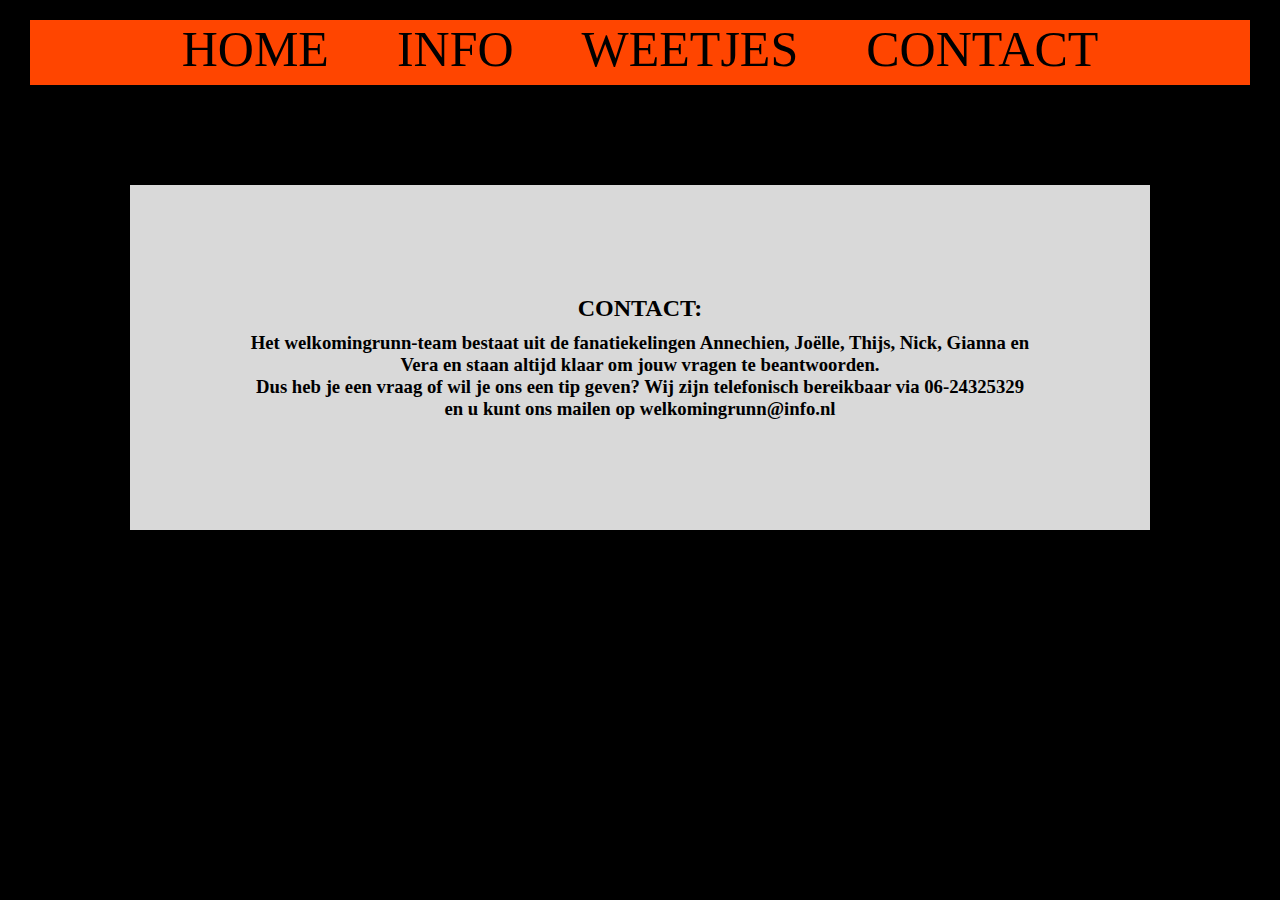
<file: contact.html>
<html>
<head>
  <meta http-equiv="Content-Type" content="text/html; charset=utf-8"/>
  <title>welkomingrunn.nl</title>
  <LINK href="styles.css" rel="stylesheet" type="text/css">
</head>

<body>
<div id = "banner"><h1>
<ul>
                <li><a href="index.html">HOME</a></li>
                <li><a href="info.html">INFO</a></li>
                <li><a href="weetjes.html">WEETJES</a></li>
                <li><a href="contact.html">CONTACT</a></li>
            </ul></h1></div>
<div id = "navBar">
<div class = "test">
  <div> 
  <h2>CONTACT:</h2>
  <h3>
Het welkomingrunn-team bestaat uit de fanatiekelingen Annechien, Joëlle, Thijs, Nick, Gianna en Vera en staan altijd klaar om jouw vragen te beantwoorden.  
<br>
Dus heb je een vraag of wil je ons een tip geven? 
Wij zijn telefonisch bereikbaar via 06-24325329 en u kunt ons mailen op welkomingrunn@info.nl
</h3>
</div>

</body>
</html>
</file>
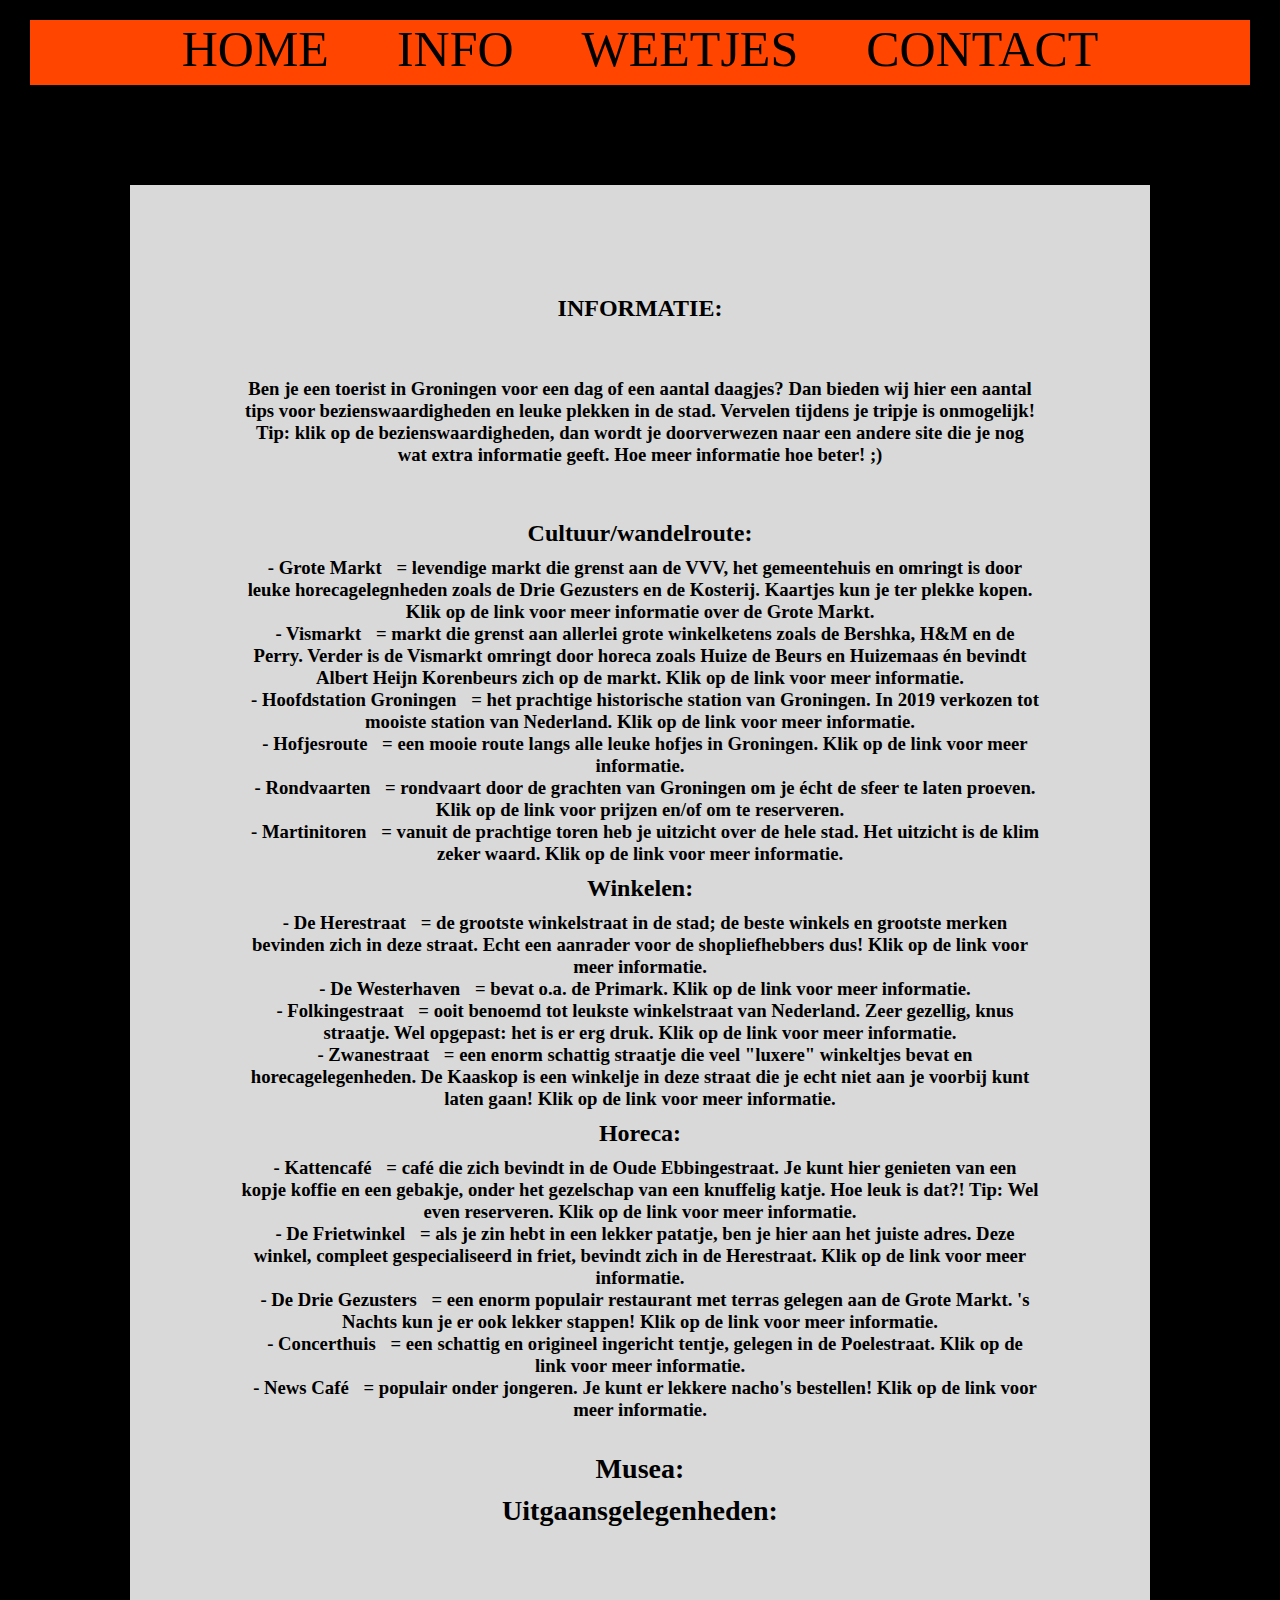
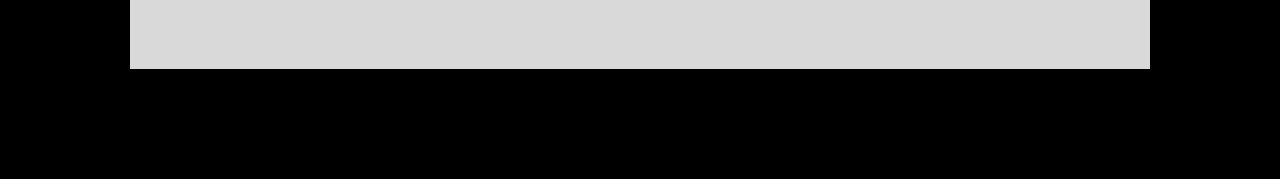
<file: info.html>
<!DOCTYPE html>

<html>
<head>
  <meta http-equiv="Content-Type" content="text/html; charset=utf-8"/>
  <title>welkomingrunn.nl</title>
  <LINK href="styles.css" rel="stylesheet" type="text/css">
</head>

<body>
<div id = "banner"><h1>
<ul>
                <li><a href="index.html">HOME</a></li>
                <li><a href="info.html">INFO</a></li>
                <li><a href="weetjes.html">WEETJES</a></li>
                <li><a href="contact.html">CONTACT</a></li>
            </ul></h1></div>
<div id = "navBar">
<div class = "test">
<h2>INFORMATIE:</h2><br>
<br>

<h3>Ben je een toerist in Groningen voor een dag of een aantal daagjes? 
Dan bieden wij hier een aantal tips voor bezienswaardigheden en leuke plekken in de stad. 
Vervelen tijdens je tripje is onmogelijk!
<br>
Tip: klik op de bezienswaardigheden, dan wordt je doorverwezen naar een andere site die je nog wat extra informatie geeft. Hoe meer informatie hoe beter! ;)
<br>
<br>
<br>
</h3>

<h2>Cultuur/wandelroute:</h2>

<h3>
<a href="https://nl.wikipedia.org/wiki/Grote_Markt_(Groningen)"> - Grote Markt </a> = levendige markt die grenst aan de VVV, het gemeentehuis en omringt is door leuke horecagelegnheden zoals de Drie Gezusters en de Kosterij. Kaartjes kun je ter plekke kopen. Klik op de link voor meer informatie over de Grote Markt. <br>
<a href="https://www.visitgroningen.nl/nl/plekken/stad/vismarkt"> - Vismarkt </a> = markt die grenst aan allerlei grote winkelketens zoals de Bershka, H&M en de Perry. Verder is de Vismarkt omringt door horeca zoals Huize de Beurs en Huizemaas én bevindt Albert Heijn Korenbeurs zich op de markt. Klik op de link voor meer informatie. <br>
<a href="https://nl.wikipedia.org/wiki/Station_Groningen_(hoofdstation)"> - Hoofdstation Groningen</a> = het prachtige historische station van Groningen. In 2019 verkozen tot mooiste station van Nederland. Klik op de link voor meer informatie. <br>
<a href="https://www.visitgroningen.nl/nl/plekken/stad/hofjes"> - Hofjesroute</a> = een mooie route langs alle leuke hofjes in Groningen. Klik op de link voor meer informatie. <br>
<a href="https://groningenevenementen.nl/vaararrangementen/?gclid=CjwKCAiAis3vBRBdEiwAHXB29HBVARiTvovwVg8tAVvJbwOpdKjfM0kaXnuN6IFczqsFsxvsMQQ83BoCEgEQAvD_BwE"> - Rondvaarten </a> = rondvaart door de grachten van Groningen om je écht de sfeer te laten proeven. Klik op de link voor prijzen en/of om te reserveren. <br>
<a href="https://www.visitgroningen.nl/nl/locaties/2176611183/martinitoren"> - Martinitoren</a> = vanuit de prachtige toren heb je uitzicht over de hele stad. Het uitzicht is de klim zeker waard. Klik op de link voor meer informatie. <br>
</h3>

<h2>Winkelen:</h2>

<h3>
<a href="https://nl.wikipedia.org/wiki/Herestraat_(Groningen)"> - De Herestraat</a> = de grootste winkelstraat in de stad; de beste winkels en grootste merken bevinden zich in deze straat. Echt een aanrader voor de shopliefhebbers dus! Klik op de link voor meer informatie. <br>
<a href="https://nl.wikipedia.org/wiki/Westerhaven_(Groningen)"> - De Westerhaven </a> = bevat o.a. de Primark. Klik op de link voor meer informatie. <br>	
<a href="http://folkingestraat.nl/"> - Folkingestraat </a> = ooit benoemd tot leukste winkelstraat van Nederland. Zeer gezellig, knus straatje. Wel opgepast: het is er erg druk. Klik op de link voor meer informatie. <br>
<a href="https://nl.wikipedia.org/wiki/Zwanestraat"> - Zwanestraat </a> = een enorm schattig straatje die veel "luxere" winkeltjes bevat en horecagelegenheden. De Kaaskop is een winkelje in deze straat die je echt niet aan je voorbij kunt laten gaan! Klik op de link voor meer informatie. <br>
</h3> 
<!-- <a href=""> - naam</a><br> -->
<h2>Horeca:</h2>
<h3>
<a href="https://opznkop.nl/"> - Kattencafé </a> = café die zich bevindt in de Oude Ebbingestraat. Je kunt hier genieten van een kopje koffie en een gebakje, onder het gezelschap van een knuffelig katje. Hoe leuk is dat?! Tip: Wel even reserveren. Klik op de link voor meer informatie. <br>
<a href="https://www.frietwinkelgroningen.nl/"> - De Frietwinkel </a> = als je zin hebt in een lekker patatje, ben je hier aan het juiste adres. Deze winkel, compleet gespecialiseerd in friet, bevindt zich in de Herestraat. Klik op de link voor meer informatie. <br>
<a href="https://www.dedriegezusters.nl/"> - De Drie Gezusters </a> = een enorm populair restaurant met terras gelegen aan de Grote Markt. 's Nachts kun je er ook lekker stappen! Klik op de link voor meer informatie. <br>
<a href="http://www.hetconcerthuis.nl/"> - Concerthuis </a> = een schattig en origineel ingericht tentje, gelegen in de Poelestraat. Klik op de link voor meer informatie. <br>
<a href="https://www.newscafe.nl/"> - News Café </a> = populair onder jongeren. Je kunt er lekkere nacho's bestellen! Klik op de link voor meer informatie. <br>
<h/3>

<h2>Musea:
</h2>

<h2>Uitgaansgelegenheden:
</h2>
  <div> 
</body>
</html>
</file>
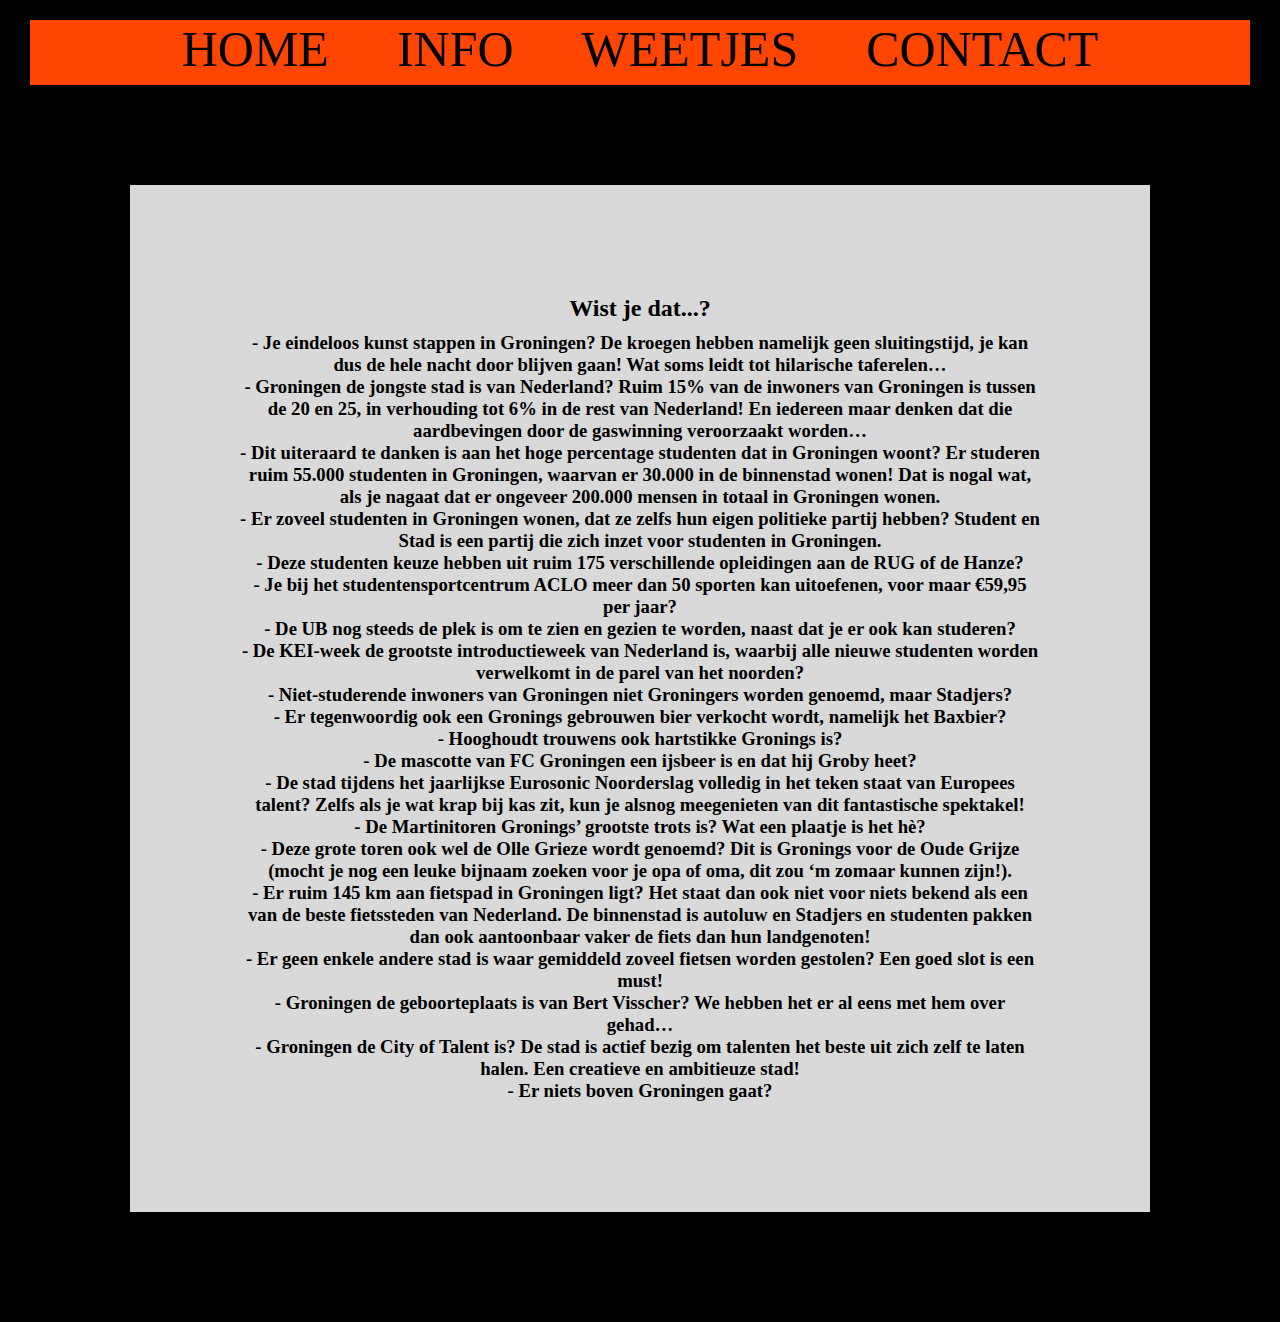
<file: weetjes.html>
<html>
<head>
  <meta http-equiv="Content-Type" content="text/html; charset=utf-8"/>
  <title>welkomingrunn.nl</title>
  <LINK href="styles.css" rel="stylesheet" type="text/css">
</head>

<body>
<div id = "banner"><h1>
<ul>
                <li><a href="index.html">HOME</a></li>
                <li><a href="info.html">INFO</a></li>
                <li><a href="weetjes.html">WEETJES</a></li>
                <li><a href="contact.html">CONTACT</a></li>
            </ul></h1></div>
<div id = "navBar">
<div class = "test">
<h2>Wist je dat...?</h2>

<h3>
- Je eindeloos kunst stappen in Groningen? De kroegen hebben namelijk geen sluitingstijd, je kan dus de hele nacht door blijven gaan! Wat soms leidt tot hilarische taferelen… <br>
- Groningen de jongste stad is van Nederland? Ruim 15% van de inwoners van Groningen is tussen de 20 en 25, in verhouding tot 6% in de rest van Nederland! En iedereen maar denken dat die aardbevingen door de gaswinning veroorzaakt worden…<br>
- Dit uiteraard te danken is aan het hoge percentage studenten dat in Groningen woont? Er studeren ruim 55.000 studenten in Groningen, waarvan er 30.000 in de binnenstad wonen! Dat is nogal wat, als je nagaat dat er ongeveer 200.000 mensen in totaal in Groningen wonen.<br>
- Er zoveel studenten in Groningen wonen, dat ze zelfs hun eigen politieke partij hebben? Student en Stad is een partij die zich inzet voor studenten in Groningen.<br>
- Deze studenten keuze hebben uit ruim 175 verschillende opleidingen aan de RUG of de Hanze?<br>    
- Je bij het studentensportcentrum ACLO meer dan 50 sporten kan uitoefenen, voor maar €59,95 per jaar?<br>
- De UB nog steeds de plek is om te zien en gezien te worden, naast dat je er ook kan studeren?<br>
- De KEI-week de grootste introductieweek van Nederland is, waarbij alle nieuwe studenten worden verwelkomt in de parel van het noorden?<br>
- Niet-studerende inwoners van Groningen niet Groningers worden genoemd, maar Stadjers?<br>
- Er tegenwoordig ook een Gronings gebrouwen bier verkocht wordt, namelijk het Baxbier?<br>
- Hooghoudt trouwens ook hartstikke Gronings is?<br>
- De mascotte van FC Groningen een ijsbeer is en dat hij Groby heet?<br>
- De stad tijdens het jaarlijkse Eurosonic Noorderslag volledig in het teken staat van Europees talent? Zelfs als je wat krap bij kas zit, kun je alsnog meegenieten van dit fantastische spektakel!<br>
- De Martinitoren Gronings’ grootste trots is? Wat een plaatje is het hè?<br>
- Deze grote toren ook wel de Olle Grieze wordt genoemd? Dit is Gronings voor de Oude Grijze (mocht je nog een leuke bijnaam zoeken voor je opa of oma, dit zou ‘m zomaar kunnen zijn!).<br>
- Er ruim 145 km aan fietspad in Groningen ligt? Het staat dan ook niet voor niets bekend als een van de beste fietssteden van Nederland. De binnenstad is autoluw en Stadjers en studenten pakken dan ook aantoonbaar vaker de fiets dan hun landgenoten!<br>
- Er geen enkele andere stad is waar gemiddeld zoveel fietsen worden gestolen? Een goed slot is een must!<br>
- Groningen de geboorteplaats is van Bert Visscher? We hebben het er al eens met hem over gehad…<br>
- Groningen de City of Talent is? De stad is actief bezig om talenten het beste uit zich zelf te laten halen. Een creatieve en ambitieuze stad!<br>
- Er niets boven Groningen gaat?<br>
</h3>
  <div> 
</body>
</html>
</file>
<file: styles.css>
* {
  margin:10px;
  padding:0px;
}

#groningen {
  display: block;
  width:384px;
  margin: 50px auto;
}

p {
  display: block;
  width: 400px;
  margin: 30px auto;
  font: 100px Monaco,"Courier New","DejaVu Sans Mono","Bitstream Vera Sans Mono",monospace;
}

#banner {
    background-color: orangered; 
    height: 65px;
    text-align: center;
}


.box {
background-image: url(../images/egnbg.jpg);
background-position: center right;
padding: 100px;
margin: 100px;
opacity: 0.85;
}

.test {
background-color: white;
background-position: center right;
padding: 100px;
margin: 100px;
opacity: 0.85;
}

body {
    background-color: black;
}
 
.bodyText {
    color: #000000;
    font: 50px "Times", "Times New Roman", serif;
    text-align: right;
}

li {
    padding: 10px;
    display: inline;
    font: 50px "Times", "Times New Roman", serif;
}

#navBar {
    text-align: center;
}

a {
    text-decoration: none;
    color: black;
</file>
